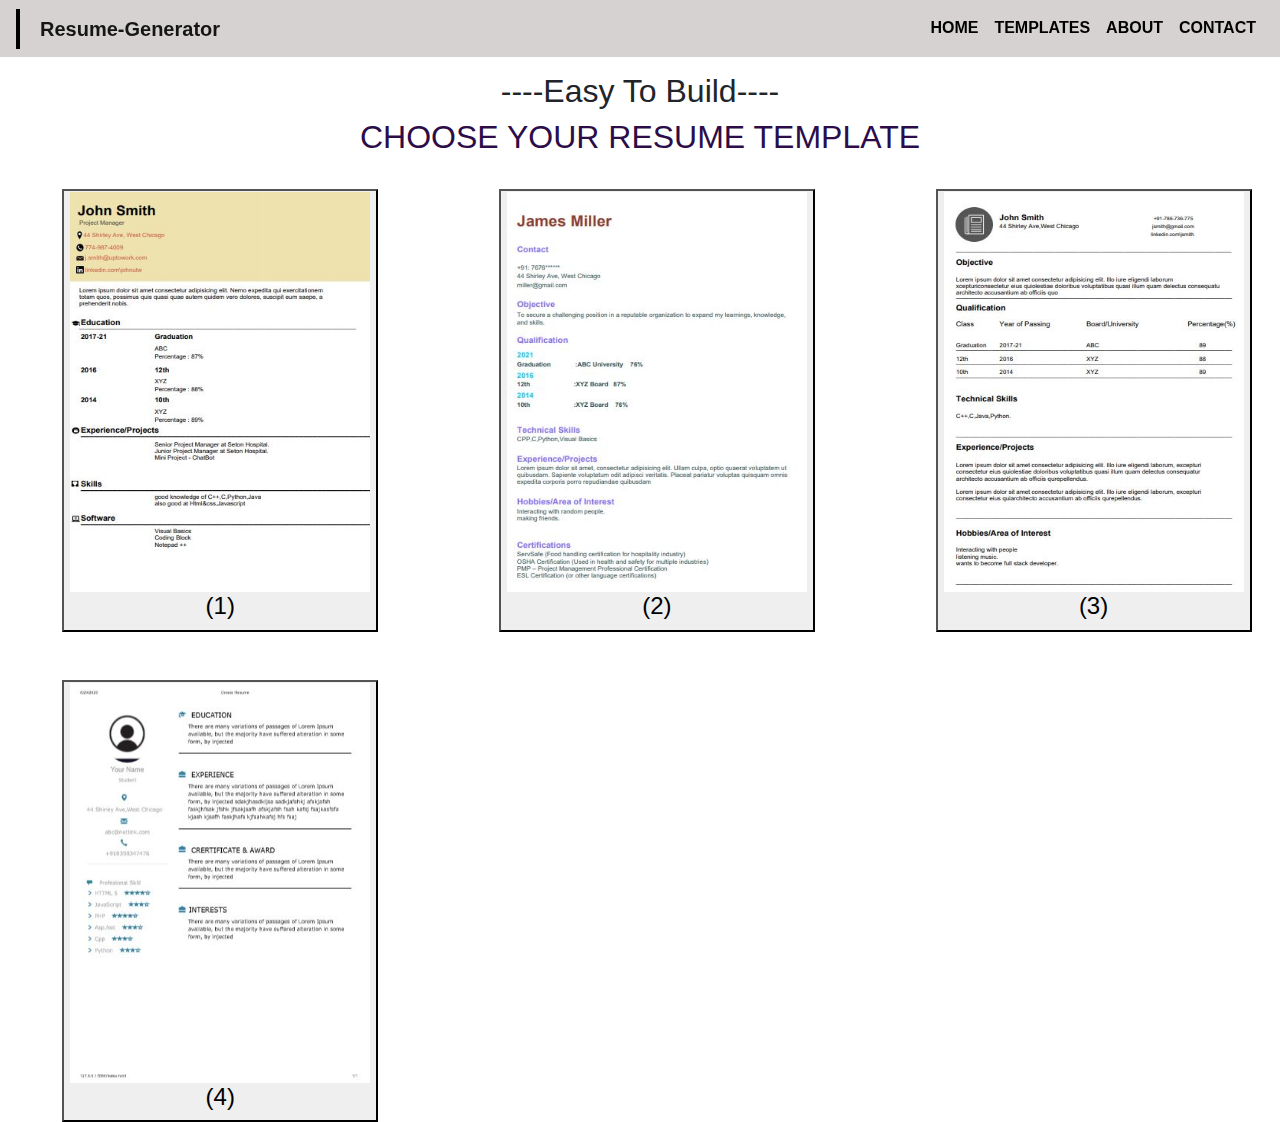
<file: temp.html>
<!DOCTYPE html>
<html lang="en">

<head>
    <meta charset="UTF-8">
    <meta name="viewport" content="width=device-width, initial-scale=1.0">
    <title>Template</title>
    <link href="//maxcdn.bootstrapcdn.com/bootstrap/4.0.0/css/bootstrap.min.css" rel="stylesheet" id="bootstrap-css">
    <script src="//maxcdn.bootstrapcdn.com/bootstrap/4.0.0/js/bootstrap.min.js"></script>
    <script src="//cdnjs.cloudflare.com/ajax/libs/jquery/3.2.1/jquery.min.js"></script>
    <link rel="stylesheet" href="style.css">

</head>

<body class="b1">
    <nav class="navbar fixed-top navbar-expand-lg navbar-light" style="background-color:rgba(100, 80, 80, 0.26)">
        <a class="navbar-brand" href="/">Resume-Generator</a>

        <button class="navbar-toggler" type="button" data-toggle="collapse" data-target="#navbarSupportedContent"
            aria-controls="navbarSupportedContent" aria-expanded="false" aria-label="Toggle navigation">
            <span class="navbar-toggler-icon"></span>
        </button>
        <div class="collapse navbar-collapse" id="navbarSupportedContent">
            <ul class="navbar-nav mr-auto"></ul>
            <ul class="navbar-nav">
                <li class="nav-item">
                    <a class="nav-link" href="/index.html">Home</a>
                </li>
                <li class="nav-item active">
                    <a class="nav-link" href="/temp.html">Templates</a>
                </li>
                <li class="nav-item">
                    <a class="nav-link" href="#">About</a>
                </li>
                <li class="nav-item">
                    <a class="nav-link" href="#">Contact</a>
                </li>
            </ul>
        </div>
    </nav><br><br><br>

    <h2 align="center">----Easy To Build----</h2>
    <h2 align="center" style="color: rgb(44, 13, 73);">CHOOSE YOUR RESUME TEMPLATE</h2><br>
    <div class="row">
        <div class="col-md-4 col-sm-4 template-file">

            <form class="button_to" action="temp2.html">
                &nbsp;&nbsp;&nbsp;&nbsp;&nbsp;&nbsp;&nbsp;&nbsp;&nbsp;&nbsp;&nbsp;&nbsp;&nbsp;&nbsp;<button id="temp"
                    class="template-file__image" type="submit">

                    <img alt="Gravity" height="400" width="300" class="temp1" src="images/temp2.jpg">
                    <!-- <span class="btn-primary">Use This Template</span> -->
                    <h4>(1)</h4>
                </button>
            </form>


        </div>
        <div class="col-md-4 col-sm-4 template-file">

            <form class="button_to" action="temp3.html">
                &nbsp;&nbsp;&nbsp;&nbsp;&nbsp;&nbsp;&nbsp;&nbsp;&nbsp;&nbsp;&nbsp;&nbsp;&nbsp;&nbsp;<button id="temp"
                    class="template-file__image" type="submit">
                    <img alt="Gravity" height="400" width="300" class="temp1" src="images/temp3.jpg">
                    <!-- <span class="btn-primary">Use This Template</span> -->
                    <h4>(2)</h4>
                </button>
            </form>


        </div>
        <div class="col-md-4 col-sm-4 template-file">

            <form class="button_to" action="temp1.html">
                &nbsp;&nbsp;&nbsp;&nbsp;&nbsp;&nbsp;&nbsp;&nbsp;&nbsp;&nbsp;&nbsp;&nbsp;&nbsp;&nbsp;<button id="temp"
                    class="template-file__image" type="submit">
                    <img alt="Gravity" height="400" width="300" class="temp1" src="images/temp1.jpg">
                    <!-- <span class="btn-primary">Use This Template</span> -->
                    <h4>(3)</h4>
                </button>
            </form>
        </div><br>

        <div class="col-md-4 col-sm-4 template-file"><br><br>

            <form class="button_to" action="temp4.html">
                &nbsp;&nbsp;&nbsp;&nbsp;&nbsp;&nbsp;&nbsp;&nbsp;&nbsp;&nbsp;&nbsp;&nbsp;&nbsp;&nbsp;<button id="temp"
                    class="template-file__image" type="submit">
                    <img alt="Gravity" height="400" width="300" class="temp1" src="images/temp4.jpg">
                    <!-- <span class="btn-primary">Use This Template</span> -->
                    <h4>(4)</h4>
                </button>
            </form>
        </div>
    </div>

</body>
<script src="https://code.jquery.com/jquery-3.5.1.slim.min.js"
    integrity="sha384-DfXdz2htPH0lsSSs5nCTpuj/zy4C+OGpamoFVy38MVBnE+IbbVYUew+OrCXaRkfj"
    crossorigin="anonymous"></script>
<!-- PopperJs -->
<script src="https://cdn.jsdelivr.net/npm/popper.js@1.16.0/dist/umd/popper.min.js"
    integrity="sha384-Q6E9RHvbIyZFJoft+2mJbHaEWldlvI9IOYy5n3zV9zzTtmI3UksdQRVvoxMfooAo"
    crossorigin="anonymous"></script>
<!-- Bootstrap JS -->
<script src="https://stackpath.bootstrapcdn.com/bootstrap/4.5.0/js/bootstrap.min.js"
    integrity="sha384-OgVRvuATP1z7JjHLkuOU7Xw704+h835Lr+6QL9UvYjZE3Ipu6Tp75j7Bh/kR0JKI"
    crossorigin="anonymous"></script>

</html>
</file>
<file: style.css>
::placeholder{
    font-size: 13px;
}

@import url('https://fonts.googleapis.com/css2?family=Poppins:wght@600&display=swap');


*{
    font-family: 'Poppins', sans-serif;
  }

.template-file:hover{
    /* transform: translate(0,10%); */
    box-shadow: 25px 25px 20px 0px rgba(37, 9, 9, 0.3);
}


.b2{
  background-color: rgb(236, 240, 248);
}


/* home page */

/* .headingstuff {
  margin-top: 100px;
  padding: 100px;
  border: 2px solid green;
} */
.navbar {
    background-color: none;
  }
  .nav-link {
    color: black !important;
    text-transform: uppercase;
    font-weight: 600;
    border-bottom: 1.5px solid transparent;
    transition: 0.16s all ease-in;
  }
  .nav-link:hover {
    border-bottom: 1.5px solid black;
    margin-left: 20px;
    margin-right: 20px;
  }
  .navbar-brand {
    color: black;
    font-weight: 800;
    transition: 0.68s all cubic-bezier(0.43, 1.11, 0.81, 0.16);
    border-left: 4px solid black;
    padding-left: 20px;
  }
  
  .navbar-brand:hover {
    color: blue;
  }
  
  ul li ul li {
    display: none;
  }
  
  ul li:hover ul li {
    display: block;
  }
  /* Common */
  #home {
    padding-top: 200px;
    padding-bottom: 200px;
    margin: 0px auto;
    background-image: url(images/resume.jpg);
    background-position: center;
    background-size: cover;
    background-repeat: no-repeat;
  }
  
  /* Home */
  #home {
    background-color: none;
  }
  #home .row img {
    width: 50%;
  }
  #home .main-heading {
    text-transform: uppercase;
    font-family: "Poppins", sans-serif;
    font-size: 60px;
    margin-top: 90px;
    opacity: 0.8;
  }
  .specialtext {
    color: crimson;
  }
  .sub-heading {
    text-transform: uppercase;
    color: darkblue;
  }
  #home a {
    color: crimson;
    margin: 12px;
    font-size: 30px;
  }
  /*#home .main-heading::before {
    position: relative;
  }
  #home .main-heading::before {
    position: absolute;
    content: '';
    width: 80%;
    height: 3px;
    background-color: black;
    left: 0%;
    bottom: 45%;
    color: black;
    margin: auto;
  } */
</file>
